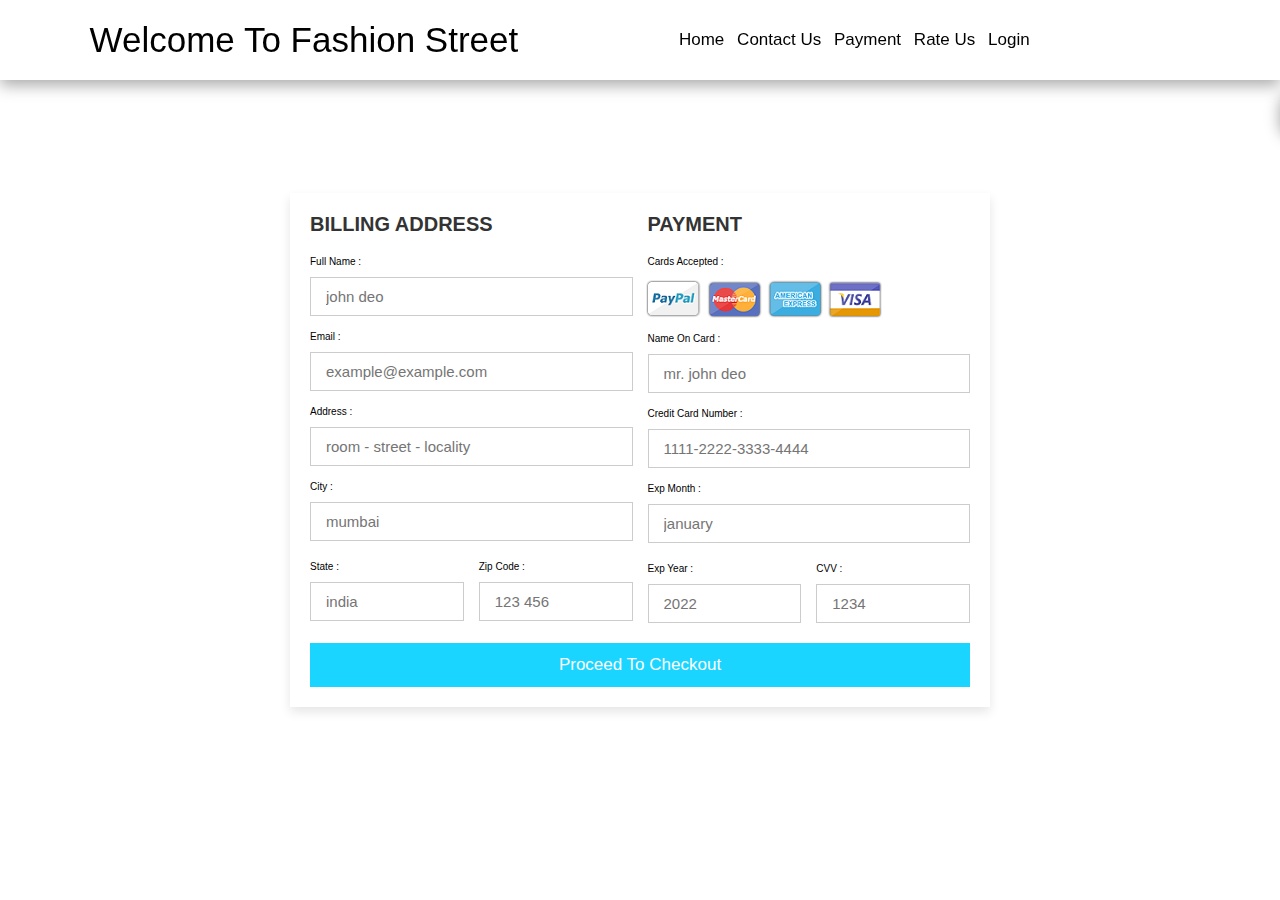
<file: payment.html>
<!DOCTYPE html>
<html lang="en">
<head>
    <meta charset="UTF-8">
    <meta http-equiv="X-UA-Compatible" content="IE=edge">
    <link rel="stylesheet" href="style.css">
    <meta name="viewport" content="width=device-width, initial-scale=1.0">
    
    <!-- custom css file link  -->
    <link rel="stylesheet" href="payment.css">

</head>
<body>
    <header class="header">
        <a href="#" id="logo">Welcome to <span>Fashion Street</span></a>
        <nav class="navbar">
            <a href="index.html">home</a>
            <a href="contactus.html">Contact us</a>
            <a href="payment.html">Payment</a>
            <a href="rateus.html">Rate us</a>
            <a href="signin.html">Login</a>
        </nav>
        <div class="icons">
            <div class="fas fa-bars" id="menu-bar"></div>
            <div class="fas fa-shopping-cart" id="shop-cart"></div>
            <div class="fas fa-search" id="search-bar"></div>
        </div>
  
        <div class="search-box">
            <input type="search" placeholder="search here">
        </div>
  
      </header>

<div class="container">

    <form action="">

        <div class="row">

            <div class="col">

                <h3 class="title">billing address</h3>

                <div class="inputBox">
                    <span>full name :</span>
                    <input type="text" placeholder="john deo">
                </div>
                <div class="inputBox">
                    <span>email :</span>
                    <input type="email" placeholder="example@example.com">
                </div>
                <div class="inputBox">
                    <span>address :</span>
                    <input type="text" placeholder="room - street - locality">
                </div>
                <div class="inputBox">
                    <span>city :</span>
                    <input type="text" placeholder="mumbai">
                </div>

                <div class="flex">
                    <div class="inputBox">
                        <span>state :</span>
                        <input type="text" placeholder="india">
                    </div>
                    <div class="inputBox">
                        <span>zip code :</span>
                        <input type="text" placeholder="123 456">
                    </div>
                </div>

            </div>

            <div class="col">

                <h3 class="title">payment</h3>

                <div class="inputBox">
                    <span>cards accepted :</span>
                    <img src="images/card_img.png" alt="">
                </div>
                <div class="inputBox">
                    <span>name on card :</span>
                    <input type="text" placeholder="mr. john deo">
                </div>
                <div class="inputBox">
                    <span>credit card number :</span>
                    <input type="number" placeholder="1111-2222-3333-4444">
                </div>
                <div class="inputBox">
                    <span>exp month :</span>
                    <input type="text" placeholder="january">
                </div>

                <div class="flex">
                    <div class="inputBox">
                        <span>exp year :</span>
                        <input type="number" placeholder="2022">
                    </div>
                    <div class="inputBox">
                        <span>CVV :</span>
                        <input type="text" placeholder="1234">
                    </div>
                </div>

            </div>
    
        </div>

        <input type="submit" value="proceed to checkout" class="submit-btn">

    </form>

</div>    
    
</body>
</html>
</file>
<file: style.css>
:root{
    --maincolor:#c4c9cd;
    --seondcolor:#dbdbe2;
}

*{
    margin: 0;
    padding: 0;
    box-sizing: border-box;
    transition: .2s;
    outline: none;
    text-transform: capitalize;
    text-decoration: none;
    font-family: 'Poppins', sans-serif;
}
html{
    font-size: 62.5%;
    scroll-behavior: smooth;
}
.header{
    position: fixed;
    top: 0;
    left: 0;
    right: 0;
    display: flex;
    justify-content: space-between;
    align-items: center;
    padding: 2rem 7%;
    background-color: white;
    box-shadow: rgba(0, 0, 0, 0.35) 0px 5px 15px;
    z-index: 100000;
}
.header #logo{
    font-size: 3.5rem;
    color: black;
}
.navbar a{
    color: black;
    font-size: 1.7rem;
    margin-left: 1rem;
}
.navbar a:hover{
    background-color: var(--maincolor);
    color: white;
    border-radius: 10px;
    padding: 1rem 3rem;
}
.icons div{
    font-size: 2rem;
    margin-left: 1rem;
    color: black;
    cursor: pointer;
}
.icons div:hover{
    background-color: var(--maincolor);
    color: white;
    border-radius: 10px;
    padding: 1rem 3rem;
}
#menu-bar{
    display: none;
}

.search-box.active{
    left: 40%;
}
.search-box{
    position: absolute;
    top: 110%;
    left: 100%;
    width: 50%;
    right: 2rem;
}
.search-box input{
    padding: 1.5rem 2rem;
    width: 100%;
    border-radius: 15px;
    border: 0;
    box-shadow: rgba(0, 0, 0, 0.35) 0px 5px 15px;
}
.shopping-cart.active{
    left: 70%;
}
.shopping-cart{
    position: absolute;
    top: 110%;
    width: 40rem;
    right: 2rem;
    left: 100%;
    background: white;
}
.shopping-box{
    position: relative;
    display: flex;
    align-items: center;
    padding: .5rem;
}
.shopping-box img{
    width: 150px;
}
.fa-times{
    position: absolute;
    top: 50%;
    right: 2rem;
    transform: translateY(-50%);
    font-size: 2rem;
    cursor: pointer;
}
.fa-times:hover{
    color: var(--maincolor);
}
.shop-content h3{
    font-size: 1.7rem;
    padding: .5rem;
}
.shop-content span{
    margin: .5rem;
    font-size: 1.7rem;
}

.navbar.active{
    left: 0;
}

.main-background{
    background: url(images/background.png);
    background-size: cover;
    background-position: center;
    margin-top: 5%;
    width: 100%;
    height: 100vh;
    background-repeat: no-repeat;
    display: flex;
    justify-content: center;
    align-items: center;
    flex-wrap: wrap;
    gap: 15px;
}
.left-back{
    flex: 1 1 45rem;
}
.right-content h1{
font-size: 50px;
letter-spacing: 3px;
}
.left-inner{
    display: flex;
    justify-content: center;
    align-items: center;
    gap: 15px;
    flex-wrap: wrap;
}
.right-content{
    flex:1 1 30rem;
}
.right-content p{
    font-size: 1.5rem;
}
.right-content i{
    font-size: 2rem;
}
.inner-main-content{
    background: black;
    padding: 2rem 2rem;
    
}
.inner-main-content h1{
    color: white;
}
.inner-main-content p{
    color: white;
    font-size: 1.5rem;
    padding: .5rem 0;
}
.inner-main-content span{
    color: white;
    font-size: 1.7rem;
    margin-right: 1rem;
}
.shopnow-btn{
    display: block;
    padding: 1rem 2rem;
    background-color: white;
    width: 40%;
    border-radius: 15px;
    color: black;
    font-size: 1.7rem;
}
.gallery{
    padding: 2rem 7%;
}
.gallery h1{
    font-size: 40px;
    text-align: center;
    padding: 1rem 0;
}
.main-gallery{
    display: flex;
    flex-wrap: wrap;
    justify-content: center;
    align-items: center;
    gap: 1px;
}
.inner-gallery{
    flex: 1 1 300px;
}
.inner-gallery img{
    width: 100%;
}
.banner{
    padding: 3rem 7%;
    display: flex;
    flex-wrap: wrap;
    justify-content: center;
    align-items: center;
    gap: 5px;
    background: cyan;
}

.inner-banner{
    flex: 1 1 45rem;
}
.inner-banner img{
    width: 90%;
}
.inner-banner h1{
    font-size: 40px;
    padding: .5rem 0;
}
.inner-banner p{
    font-size: 1.7rem;
    padding: 2rem;
}
.inner-banner a{
    padding: 1rem 3rem;
    background: white;
    color:black;
    font-size: 1.7rem;
    text-align: center;
    margin-top: .5rem;
    border-radius: 15px;
}
.products-type{
    padding: 3rem 7%;
}
.products-type h1{
    font-size: 40px;
    text-align: center;
    padding: 1rem 0;
}
.main-product{
    display: flex;
    justify-content: center;
    align-items: center;
    gap: 10px;
    flex-wrap: wrap;
    padding: 2rem 0;
}
.inner-product{
    flex: 1 1 300px;
    position: relative;
    box-shadow: rgba(0, 0, 0, 0.35) 0px 5px 15px;
}
.inner-product img{
    width: 100%;
}
.inner-product a{
    position: absolute;
    left: 0;
    top: 50%;
    padding: 1rem 3rem;
    background: black;
    color: white;
    font-size: 1.5rem;
    border-radius: 15px;
    z-index: 1000000;
}
.slick-slide{
    margin: 0 10px;
}
.featured-inner-product{
    position: relative;
}
.featured-inner-product a{
    position: absolute;
    left: 0;
    top: 50%;
    padding: 1rem 3rem;
    background: black;
    color: white;
    font-size: 1.5rem;
    border-radius: 15px;
    z-index: 10000;
}

.our-blog{
    padding: 3rem 7%;
}
.our-blog h1{
    font-size: 40px;
    text-align: center;
    
}
.main-blog{
    display: flex;
    justify-content: center;
    align-items: center;
    flex-wrap: wrap;
    padding: 2rem 0;
    gap: 15px;
}
.inner-blog{
    flex: 1 1 45rem;
    position: relative;
}
.inner-blog p{
    width: 50%;
    background: white;
    color: black;
    font-size: 1.5rem;
    padding: 1rem;
    position: absolute;
    bottom: 0%;
    left: 20%;
    border-radius: 15px;
    text-align: center;
}





















@media (max-width:768px) {
    html{
        font-size: 50%;
    }
    #menu-bar{
        display: initial;
    }
    .header{
        padding: 2rem;
    }
    .navbar{
        position: absolute;
        top: 100%;
        width: 50rem;
        background: var(--maincolor);
        height: 100vh;
        left:100%;
    }
    .navbar a{
        display: block;
        color: white;
        background: black;
        margin: 3rem;
        padding: 1.5rem;
        border-radius: 15px;
        width: 45rem;
    }
  .slick-slide img{
      width: 100%;
  }
}
</file>
<file: payment.css>
*{
  font-family: 'Poppins', sans-serif;
  margin:0; padding:0;
  box-sizing: border-box;
  outline: none; border:none;
  text-transform: capitalize;
  transition: all .2s linear;
}

.container{
  display: flex;
  justify-content: center;
  align-items: center;
  padding:25px;
  min-height: 100vh;
  background-image: url(https://cdn.pixabay.com/photo/2016/07/17/08/37/coins-1523383_1280.jpg);
}

.container form{
  padding:20px;
  width:700px;
  background: #fff;
  box-shadow: 0 5px 10px rgba(0,0,0,.1);
}

.container form .row{
  display: flex;
  flex-wrap: wrap;
  gap:15px;
}

.container form .row .col{
  flex:1 1 250px;
}

.container form .row .col .title{
  font-size: 20px;
  color:#333;
  padding-bottom: 5px;
  text-transform: uppercase;
}

.container form .row .col .inputBox{
  margin:15px 0;
}

.container form .row .col .inputBox span{
  margin-bottom: 10px;
  display: block;
}

.container form .row .col .inputBox input{
  width: 100%;
  border:1px solid #ccc;
  padding:10px 15px;
  font-size: 15px;
  text-transform: none;
}

.container form .row .col .inputBox input:focus{
  border:1px solid #000;
}

.container form .row .col .flex{
  display: flex;
  gap:15px;
}

.container form .row .col .flex .inputBox{
  margin-top: 5px;
}

.container form .row .col .inputBox img{
  height: 34px;
  margin-top: 5px;
  filter: drop-shadow(0 0 1px #000);
}

.container form .submit-btn{
  width: 100%;
  padding:12px;
  font-size: 17px;
  background: hsl(191, 100%, 55%);
  color:#fff;
  margin-top: 5px;
  cursor: pointer;
}

.container form .submit-btn:hover{
  background: #84e8e0;
}
</file>
